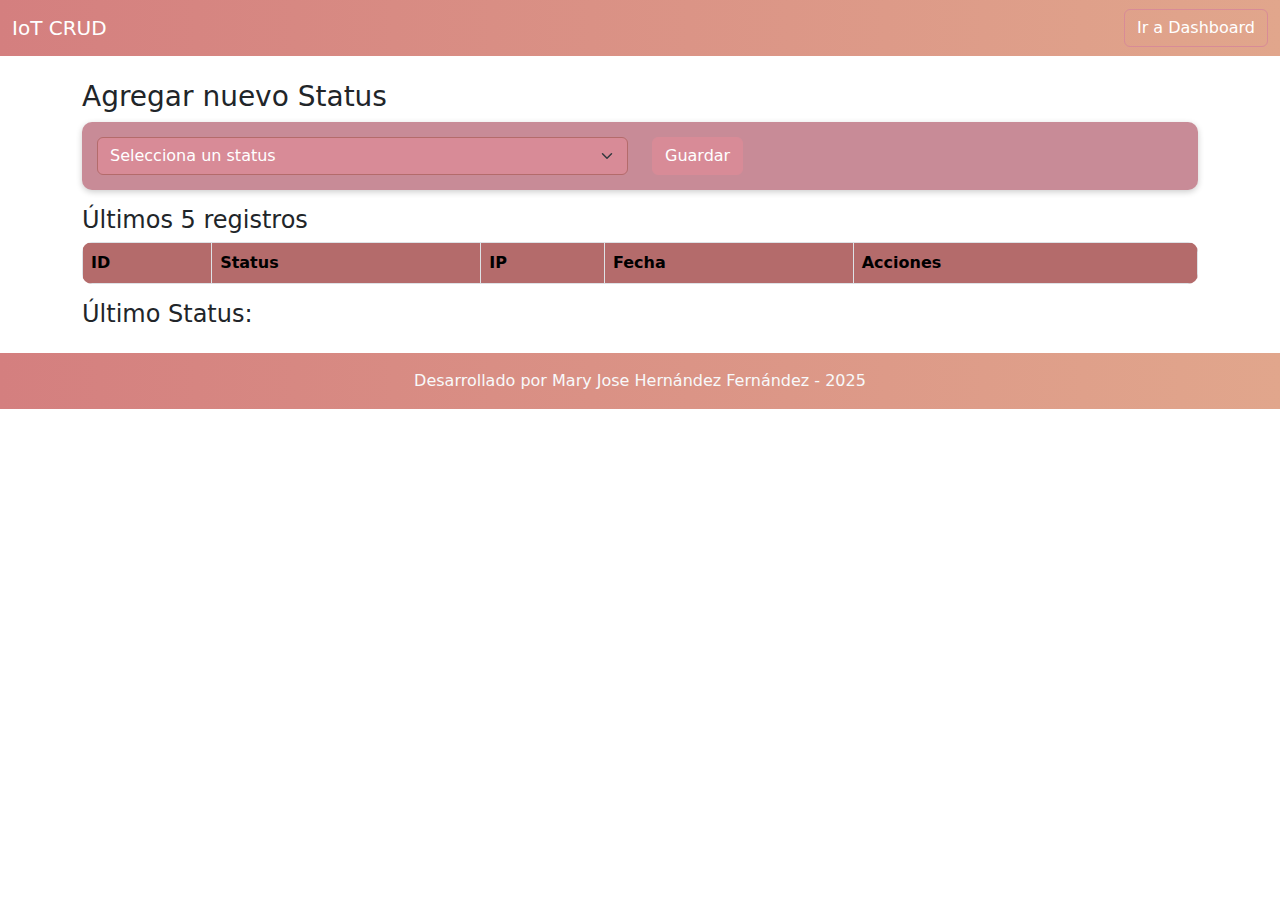
<file: index.html>
<!DOCTYPE html>
<html lang="es">
<head>
  <meta charset="UTF-8">
  <meta name="viewport" content="width=device-width, initial-scale=1.0">
  <title>App API REST MockApi</title>
  <link href="https://cdn.jsdelivr.net/npm/bootstrap@5.3.2/dist/css/bootstrap.min.css" rel="stylesheet">
  <link rel="stylesheet" href="css/styles.css">
</head>
<body>
  <!-- Navbar -->
  <nav class="navbar navbar-expand-lg navbar-dark bg-dark">
    <div class="container-fluid">
      <a class="navbar-brand" href="#">IoT CRUD</a>
      <div>
        <a class="btn btn-outline-light" href="dashboard.html">Ir a Dashboard</a>
      </div>
    </div>
  </nav>

  <div class="container mt-4">
    <h3>Agregar nuevo Status</h3>
    <form id="statusForm" class="mb-3">
      <div class="row">
        <div class="col-md-6">
          <select id="status" class="form-select" required>
            <option value="">Selecciona un status</option>
            <option>Adelante</option>
            <option>Atrás</option>
            <option>Detener</option>
            <option>Adelante derecha</option>
            <option>Adelante izquierda</option>
            <option>Atrás derecha</option>
            <option>Atrás izquierda</option>
            <option>Giro 90° derecha</option>
            <option>Giro 90° izquierda</option>
            <option>Giro 360° derecha</option>
            <option>Giro 360° izquierda</option>
          </select>
        </div>
        <div class="col-md-6">
          <button type="submit" class="btn btn-success">Guardar</button>
        </div>
      </div>
    </form>

    <h4>Últimos 5 registros</h4>
    <table class="table table-bordered">
      <thead>
        <tr>
          <th>ID</th>
          <th>Status</th>
          <th>IP</th>
          <th>Fecha</th>
          <th>Acciones</th>
        </tr>
      </thead>
      <tbody id="recordsTable"></tbody>
    </table>

    <h4>Último Status: <span id="lastStatus" class="text-primary fw-bold"></span></h4>
  </div>

  <!-- Footer -->
  <footer class="bg-dark text-light text-center py-3 mt-4">
    Desarrollado por Mary Jose Hernández Fernández - 2025
  </footer>

  <script src="js/app.js"></script>
</body>
</html>
</file>
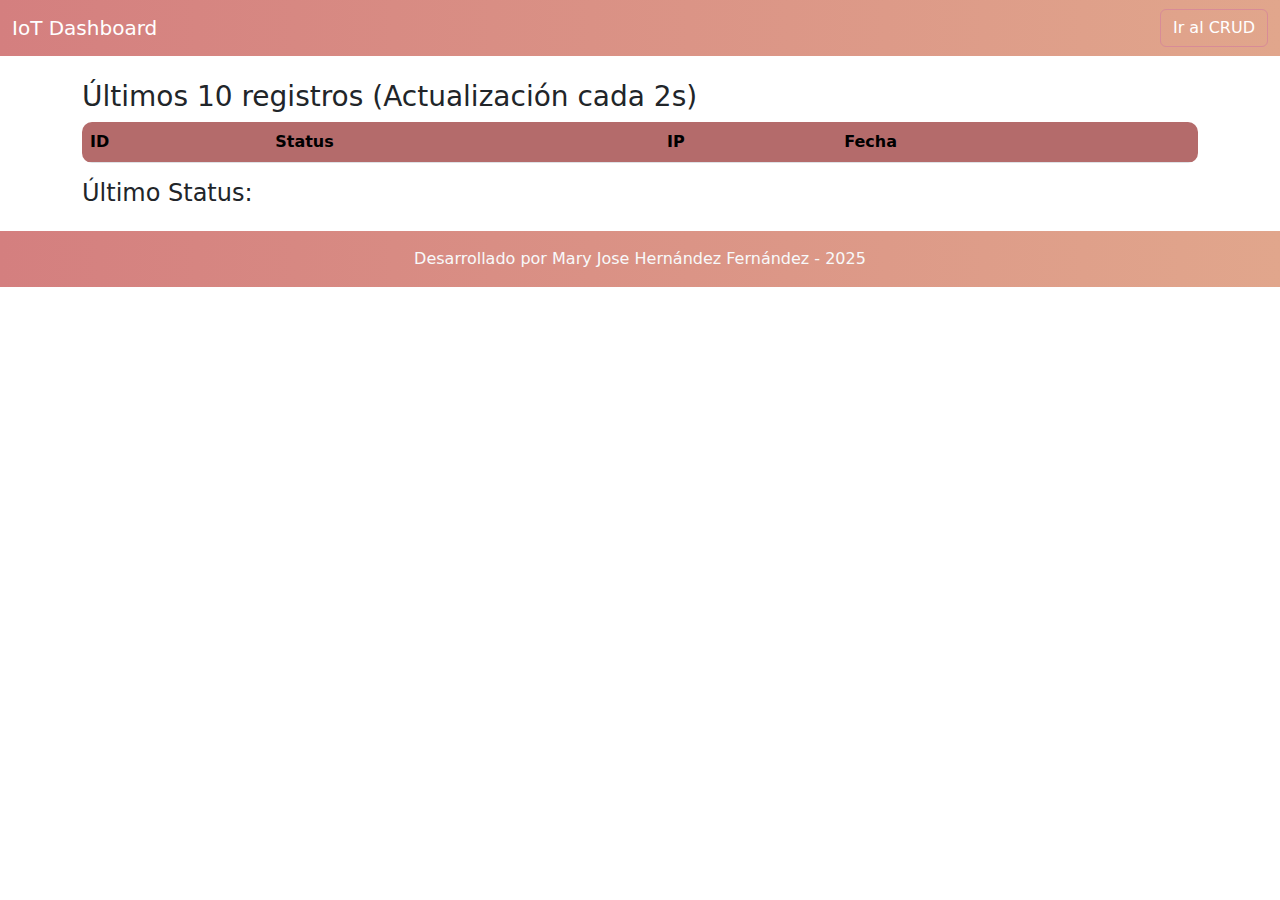
<file: dashboard.html>
<!DOCTYPE html>
<html lang="es">
<head>
  <meta charset="UTF-8">
  <meta name="viewport" content="width=device-width, initial-scale=1.0">
  <title>Dashboard IoT</title>
  <link href="https://cdn.jsdelivr.net/npm/bootstrap@5.3.2/dist/css/bootstrap.min.css" rel="stylesheet">
    <link rel="stylesheet" href="css/styles.css">

</head>
<body>
  <!-- Navbar -->
  <nav class="navbar navbar-expand-lg navbar-dark bg-dark">
    <div class="container-fluid">
      <a class="navbar-brand" href="#">IoT Dashboard</a>
      <div>
        <a class="btn btn-outline-light" href="index.html">Ir al CRUD</a>
      </div>
    </div>
  </nav>

  <div class="container mt-4">
    <h3>Últimos 10 registros (Actualización cada 2s)</h3>
    <table class="table table-striped">
      <thead>
        <tr>
          <th>ID</th>
          <th>Status</th>
          <th>IP</th>
          <th>Fecha</th>
        </tr>
      </thead>
      <tbody id="dashboardTable"></tbody>
    </table>

    <h4>Último Status: <span id="lastStatusDashboard" class="text-success fw-bold"></span></h4>
  </div>

  <!-- Footer -->
  <footer class="bg-dark text-light text-center py-3 mt-4">
    Desarrollado por Mary Jose Hernández Fernández - 2025
  </footer>

  <script src="js/dashboard.js"></script>
</body>
</html>
</file>
<file: css/styles.css>
/* Navbar oscuro pastel */
.navbar {
    background: linear-gradient(90deg, #d47f7f, #e1a68c); /* más oscuro que antes */
}

/* Botones */
.btn-success {
    background-color: #d88b97; /* rosa oscuro */
    border-color: #d88b97;
    color: #fff;
}
.btn-success:hover {
    background-color: #c77b85;
    border-color: #c77b85;
    color: #fff;
}

.btn-outline-light {
    color: #fff;
    border-color: #d88b97;
}
.btn-outline-light:hover {
    background-color: #d88b97;
    color: #fff;
    border-color: #d88b97;
}

.btn-warning {
    background-color: #c88c6f; /* naranja oscuro pastel */
    border-color: #c88c6f;
    color: #fff;
}
.btn-warning:hover {
    background-color: #b37a5d;
    border-color: #b37a5d;
    color: #fff;
}

.btn-danger {
    background-color: #c86f6f; /* rojo oscuro pastel */
    border-color: #c86f6f;
    color: #fff;
}
.btn-danger:hover {
    background-color: #b35c5c;
    border-color: #b35c5c;
    color: #fff;
}

/* Tablas */
table {
    border-radius: 10px;
    overflow: hidden;
}

table th {
    background-color: #b46b6b !important; /* header más oscuro */
    color: #fff;
}

table td {
    background-color: #d88b97; /* rosa oscuro suave */
    color: #fff;
}

table tbody tr:hover td {
    background-color: #c77b85;
}

/* Último status */
.text-primary {
    color: #ffc0cb !important; /* rosa pastel claro */
}

.text-success {
    color: #ffb6b9 !important; /* rosado suave */
}

/* Footer oscuro pastel */
footer {
    background: linear-gradient(90deg, #d47f7f, #e1a68c);
    color: #fff !important;
    font-weight: 500;
}

/* Formulario */
form {
    background-color: #c88b97;
    padding: 15px;
    border-radius: 10px;
    box-shadow: 0 2px 6px rgba(0,0,0,0.2);
    color: #fff;
}

/* Select */
select.form-select {
    background-color: #d88b97;
    border: 1px solid #b46b6b;
    color: #fff;
}
select.form-select:focus {
    border-color: #ffc0cb;
    box-shadow: 0 0 0 0.2rem rgba(255,192,203,.25);
    color: #fff;
}
</file>
